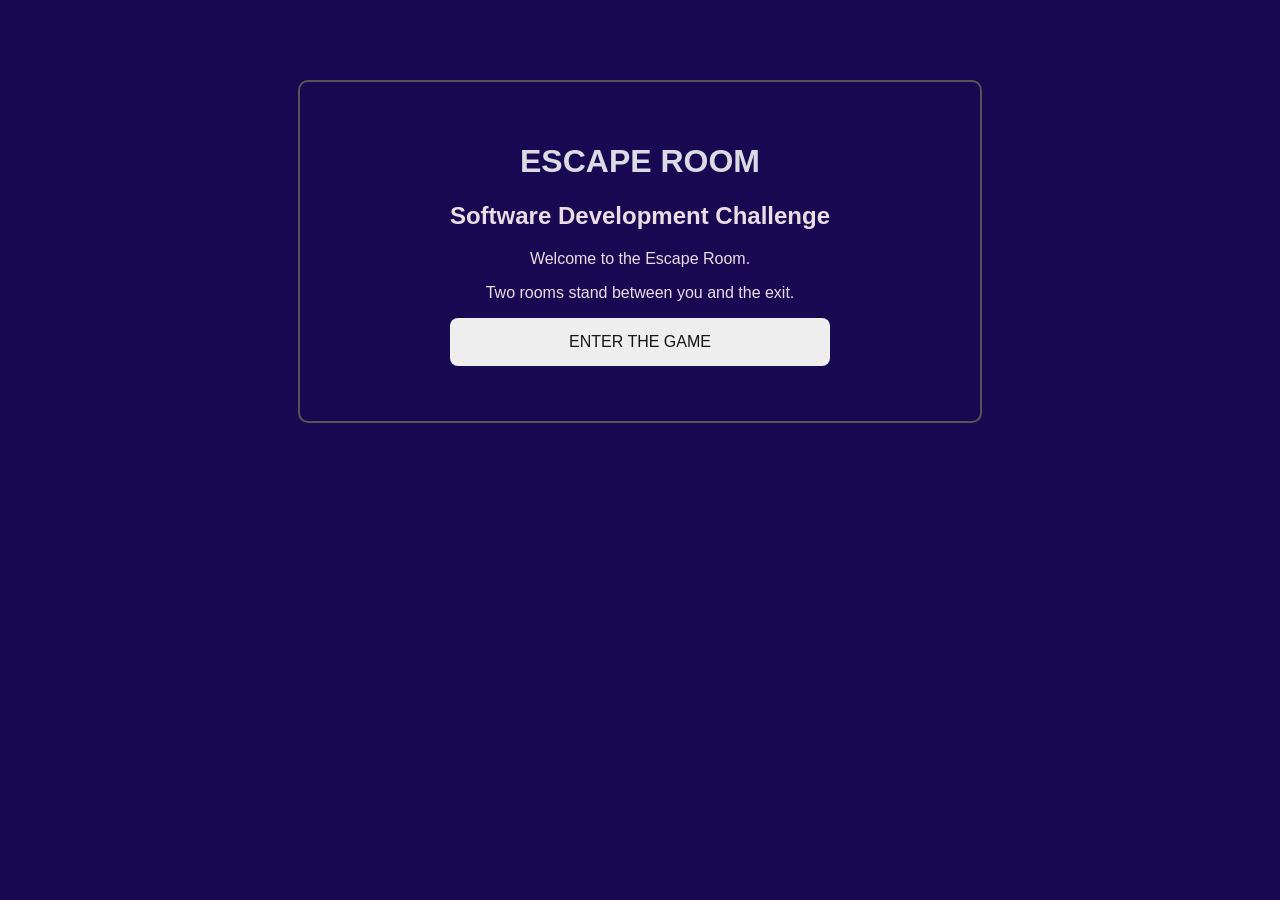
<file: index.html>
<!DOCTYPE html>
<html lang="en">
<head>
<meta charset="UTF-8">
<title>Escape Room</title>
<link rel="stylesheet" href="style.css">
</head>
<body>
<div class="room">
<h1>ESCAPE ROOM</h1>
<h2>Software Development Challenge</h2>
<p>
Welcome to the Escape Room.
</p>
<p>
Two rooms stand between you and the exit.
</p>
<a class="button" href="room1.html">
ENTER THE GAME
</a>
</div>
</body>
</html>
</file>
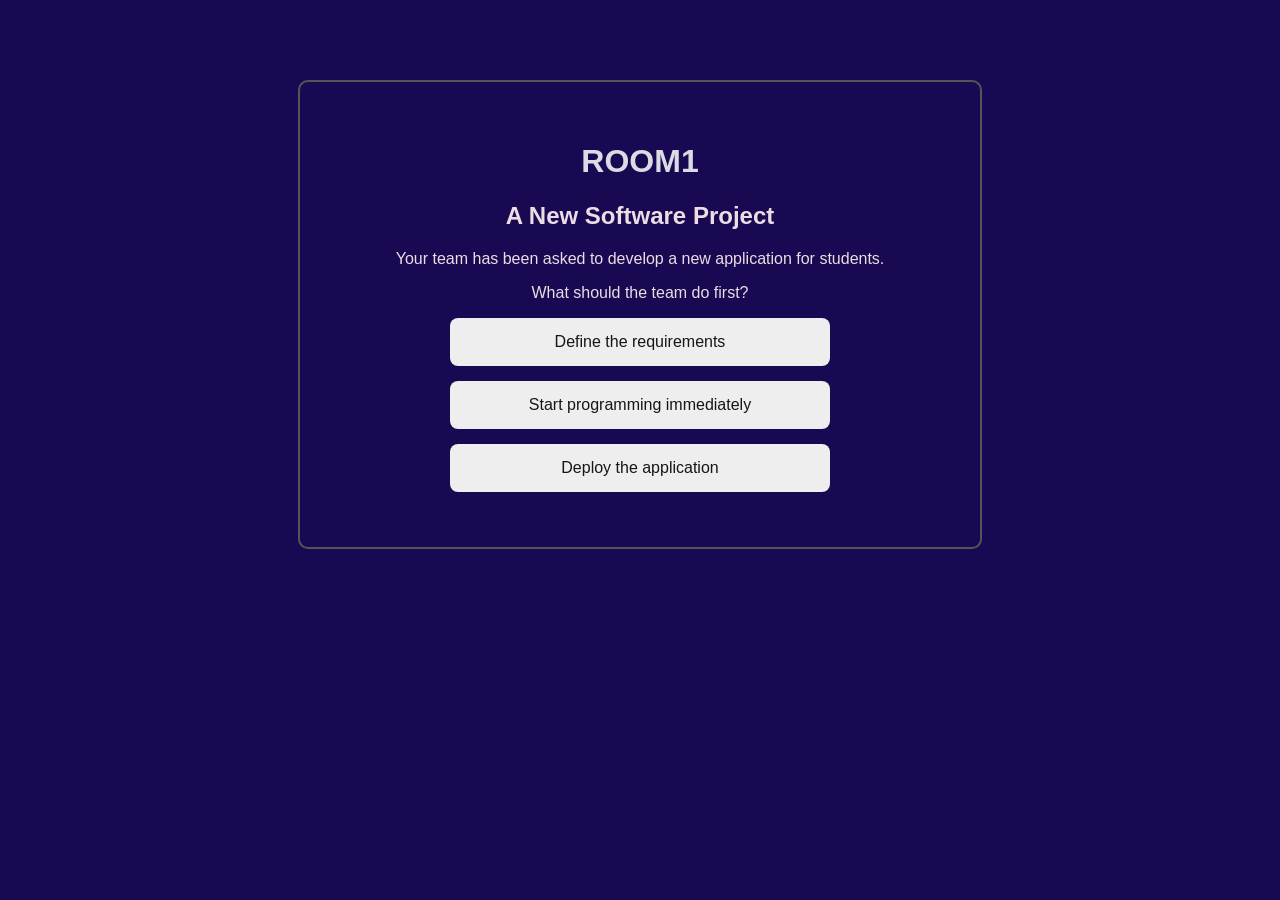
<file: room1.html>
<!DOCTYPE html>
<html lang="en">
<head>
    <meta charset="UTF-8">
<title>Room1</title>
<link rel="stylesheet" href="style.css">
</head>
<body>
<div class="room">
<h1>ROOM1</h1>
<h2>A New Software Project</h2>
<p>
Your team has been asked to develop
a new application for students.
</p>
<p>
What should the team do first?
</p>
<a class="button" href="room2.html">
Define the requirements
</a>
<a class="button" href="wrong1.html">
Start programming immediately
</a>
<a class="button" href="wrong1.html">
Deploy the application
</a>
</div>
</body>
</html>
</file>
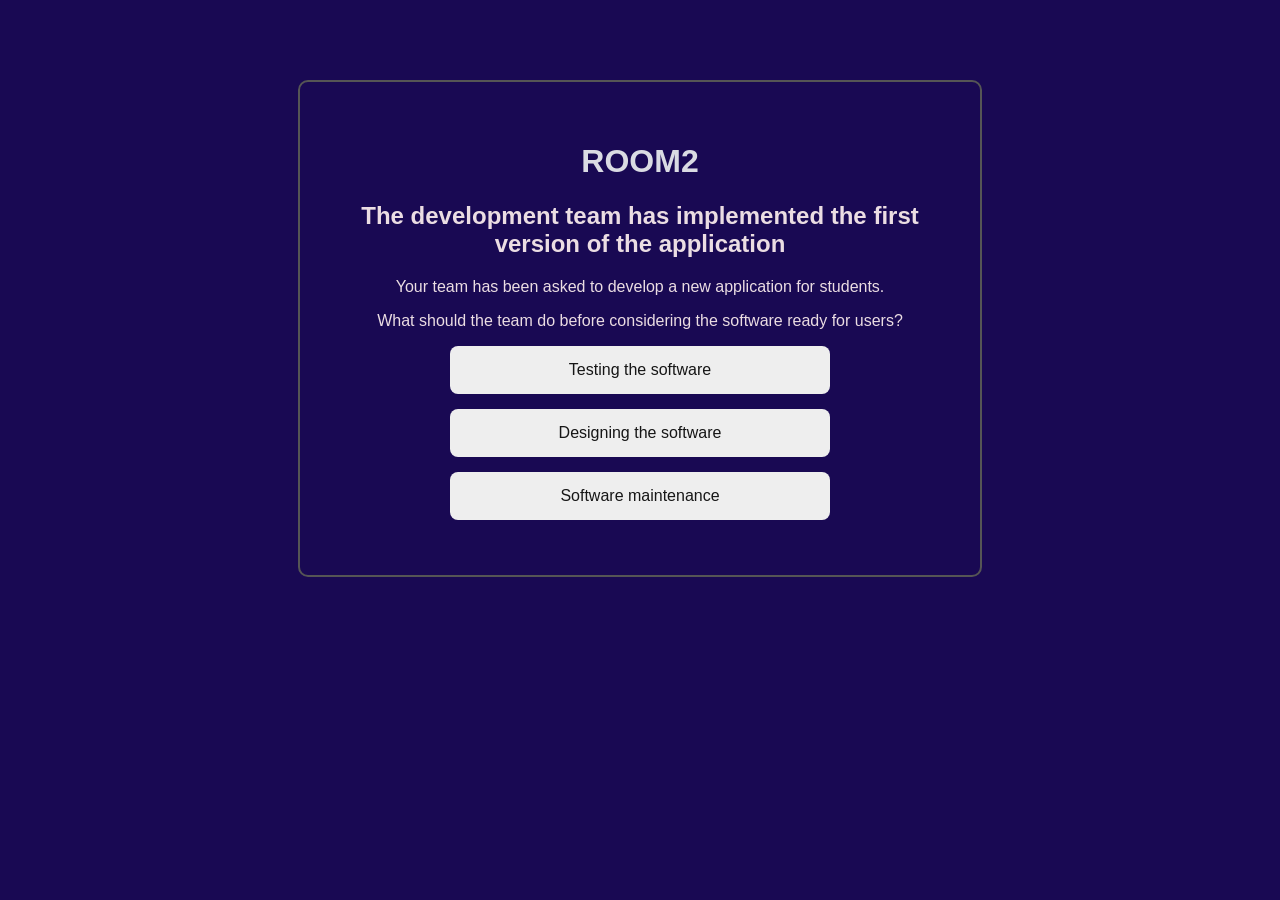
<file: room2.html>
<!DOCTYPE html>
<html lang="en">
<head>
    <meta charset="UTF-8">
<title>Room1</title>
<link rel="stylesheet" href="style.css">
</head>
<body>
<div class="room">
<h1>ROOM2</h1>
<h2>The development team has implemented the first version of the application</h2>
<p>
Your team has been asked to develop
a new application for students.
</p>
<p>
What should the team do before considering the software ready for users?
</p>
<a class="button" href="victory.html">
Testing the software
</a>
<a class="button" href="wrong2.html">
Designing the software
</a>
<a class="button" href="wrong2.html">
Software maintenance
</a>

</div>
</body>
</html>
</file>
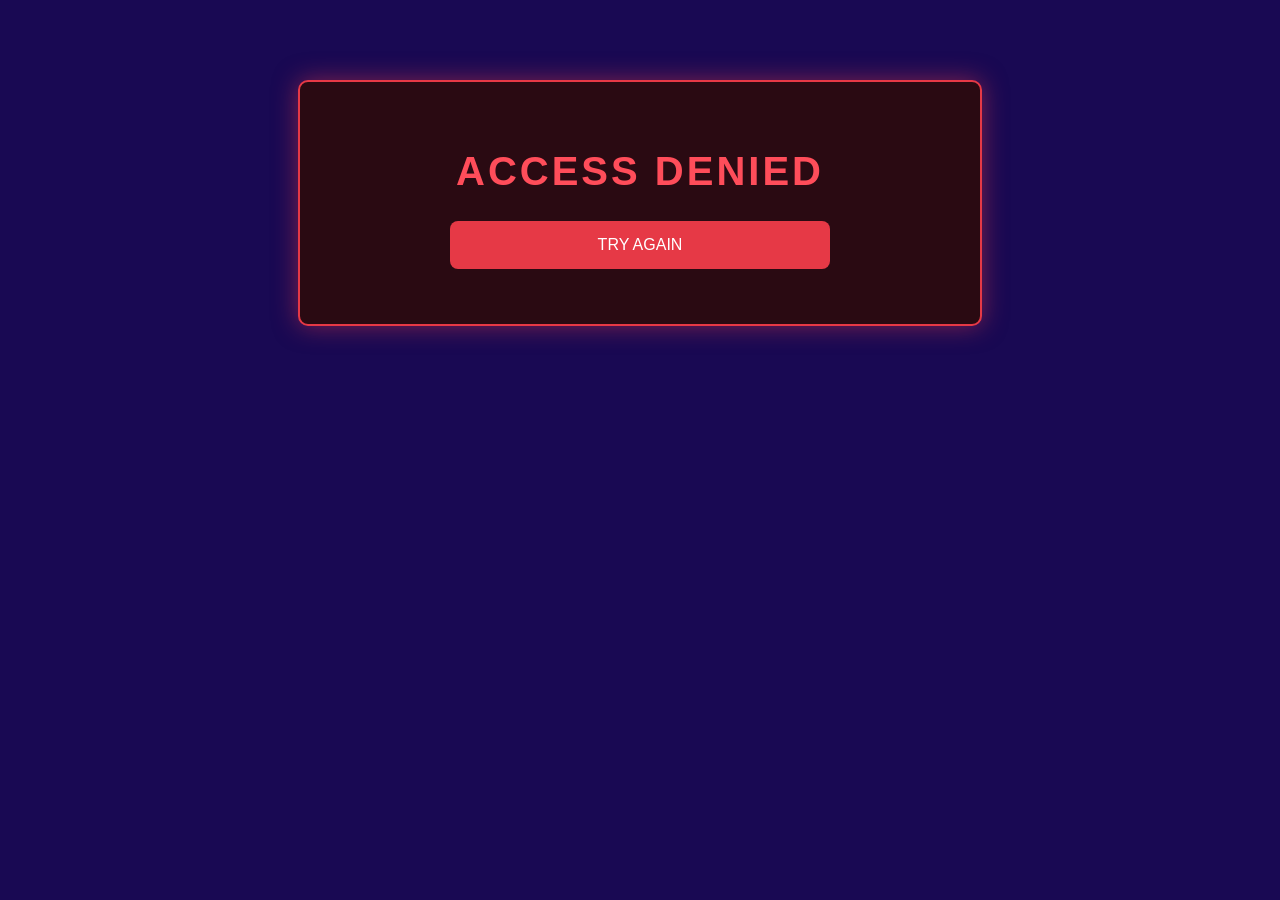
<file: wrong1.html>
<!DOCTYPE html>
<html lang="en">
<head>
    <meta charset="UTF-8">
    <meta name="viewport" content="width=device-width, initial-scale=1.0">
    <link rel="stylesheet" href="style.css">
    <title>Document</title>
    
</head>
<body>
    <div class="room wrong">
    <h1>ACCESS DENIED</h1>
    <a class="button" href="room1.html">TRY AGAIN </a>
    </div>
    
</body>
</html>
</file>
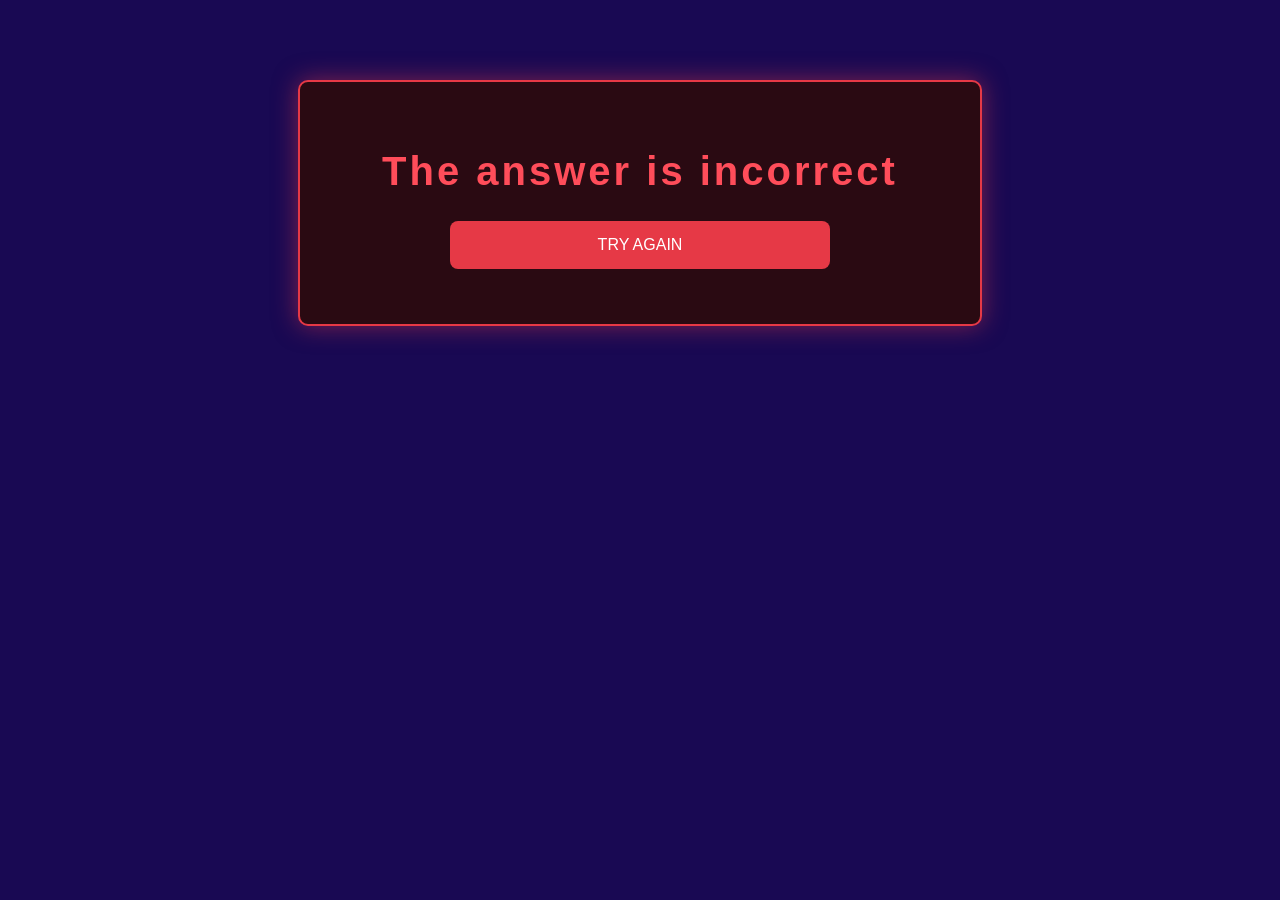
<file: wrong2.html>
<!DOCTYPE html>
<html lang="en">
<head>
    <meta charset="UTF-8">
    <meta name="viewport" content="width=device-width, initial-scale=1.0">
    <link rel="stylesheet" href="style.css">
    <title>Document</title>
    
</head>
<body>
    <div class="room wrong">
    <h1>The answer is incorrect</h1>
    <a class="button" href="room2.html">TRY AGAIN </a>
    </div>
    
</body>
</html>
</file>
<file: style.css>
body{
background-color:#190953;
color:#ebdde3;
font-family:Arial,sans-serif;
text-align:center;
}
h1{
    color: rgb(218, 219, 227);
}
.room{
width:600px;
margin:80px auto;
padding:40px;
border:2px solid #555555;
border-radius:10px;
}
.button{
display:block;
width:350px;
margin:15px auto;
padding:15px;
background-color:#eeeeee;
color:#161616;
text-decoration:none;
border-radius:8px;
}
.button:hover{
background-color:#cccccc;
color:rgb(43, 171, 226);
}

.wrong {
    border: 2px solid #e63946;
    background-color: #2a0a12;
    box-shadow: 0 0 25px rgba(230, 57, 70, 0.5);
    animation: shake 0.4s;
}

.wrong h1 {
    color: #ff4d5a;
    font-size: 40px;
    letter-spacing: 3px;
}

.wrong p {
    color: #f5c6cb;
}

.wrong .button {
    background-color: #e63946;
    color: white;
}

.wrong .button:hover {
    background-color: #ff6b76;
    color: white;
}


img{
    padding: 4px;
   width:200px;
   height: 100px;
}


.victory h1,.victory h2 {
    color: gold;
    font-size: 30px;
}
</file>
